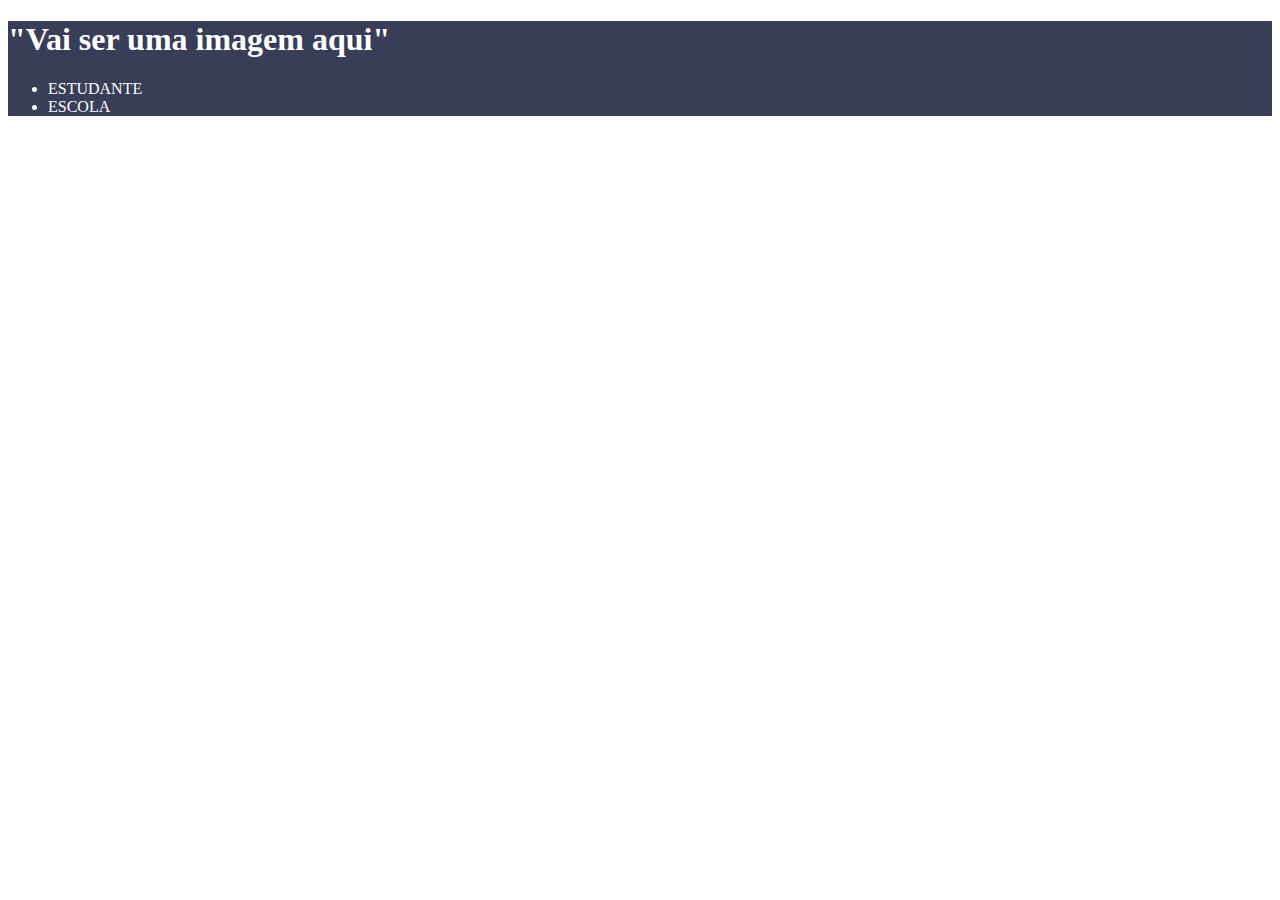
<file: index.html>
<!DOCTYPE html>
<html lang="en">
<head>
    <meta charset="UTF-8">
    <meta name="viewport" content="width=<device-width>, initial-scale=1.0">
    <title>Document</title>
    <link rel="stylesheet" href="style.css">
</head>
<body>
    <header>
    <h1>"Vai ser uma imagem aqui"</h1>
    <ul>
        <li>ESTUDANTE</li>
        <li>ESCOLA</li>
    </header>
    </ul>
</header>
</body>
</html>
</file>
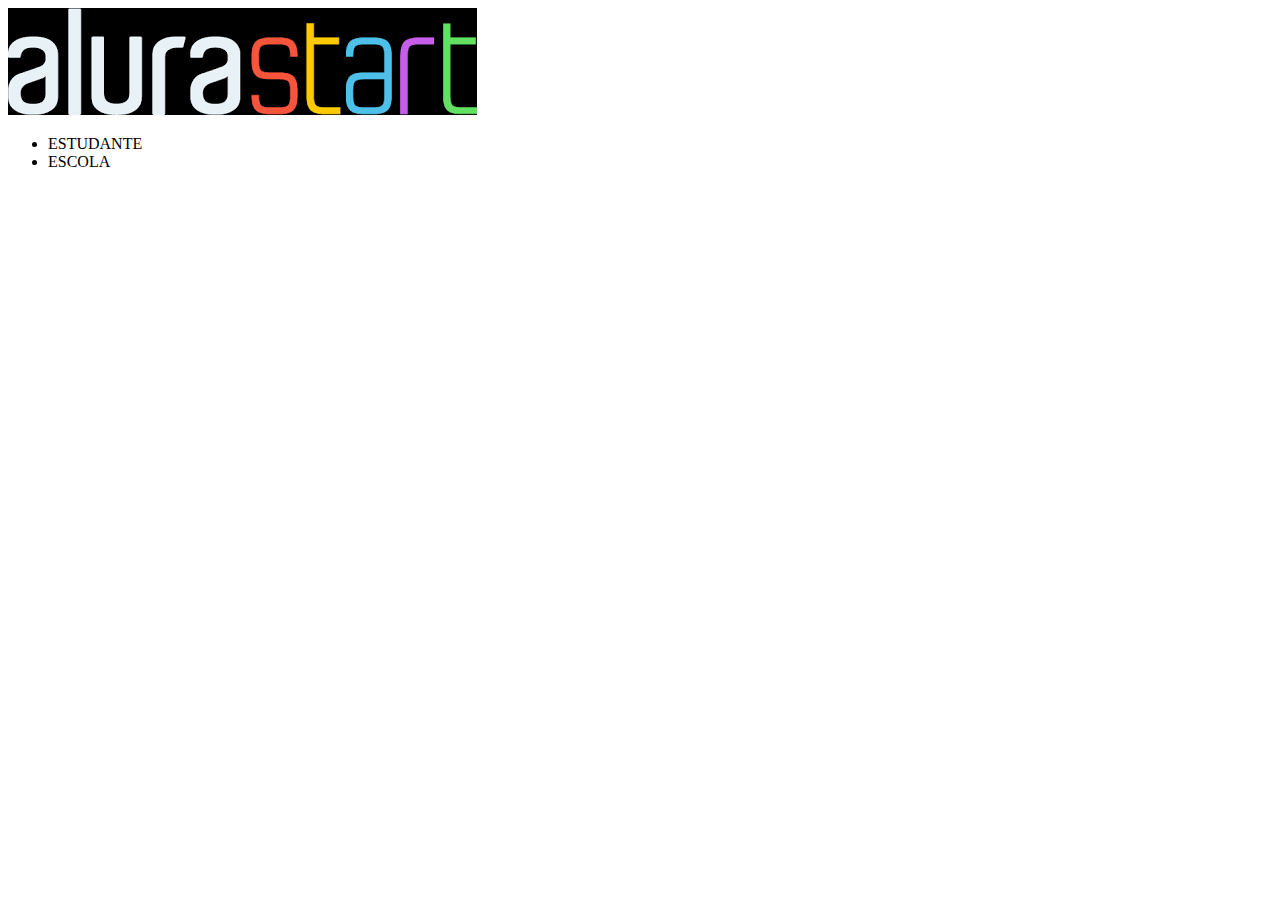
<file: jamily0011-main/index.html>
<!DOCTYPE html>
<html lang="en">
<head>
    <meta charset="UTF-8">
    <meta name="viewport" content="width=<device-width>, initial-scale=1.0">
    <title>Document</title>
    <link rel="stylesheet" href="style.css">
</head>
<body>
    <header>
   <img src="./img/download.png" alt="logo da altura start.e/">
    <ul>
        <li>ESTUDANTE</li>
        <li>ESCOLA</li>
    </header>
    </ul>
</header>
</body>
</html>
</file>
<file: style.css>
header {
background-color: #383D58;
color: white;
}
</file>
<file: jamily0011-main/style.css>
.cabecalho {
background-color: #383D58;
color: white;
display: flex;
justify-content: space-around;
}

.cabecalho-lista-item{display:inline-block
    margin:0 16px;
}
</file>
